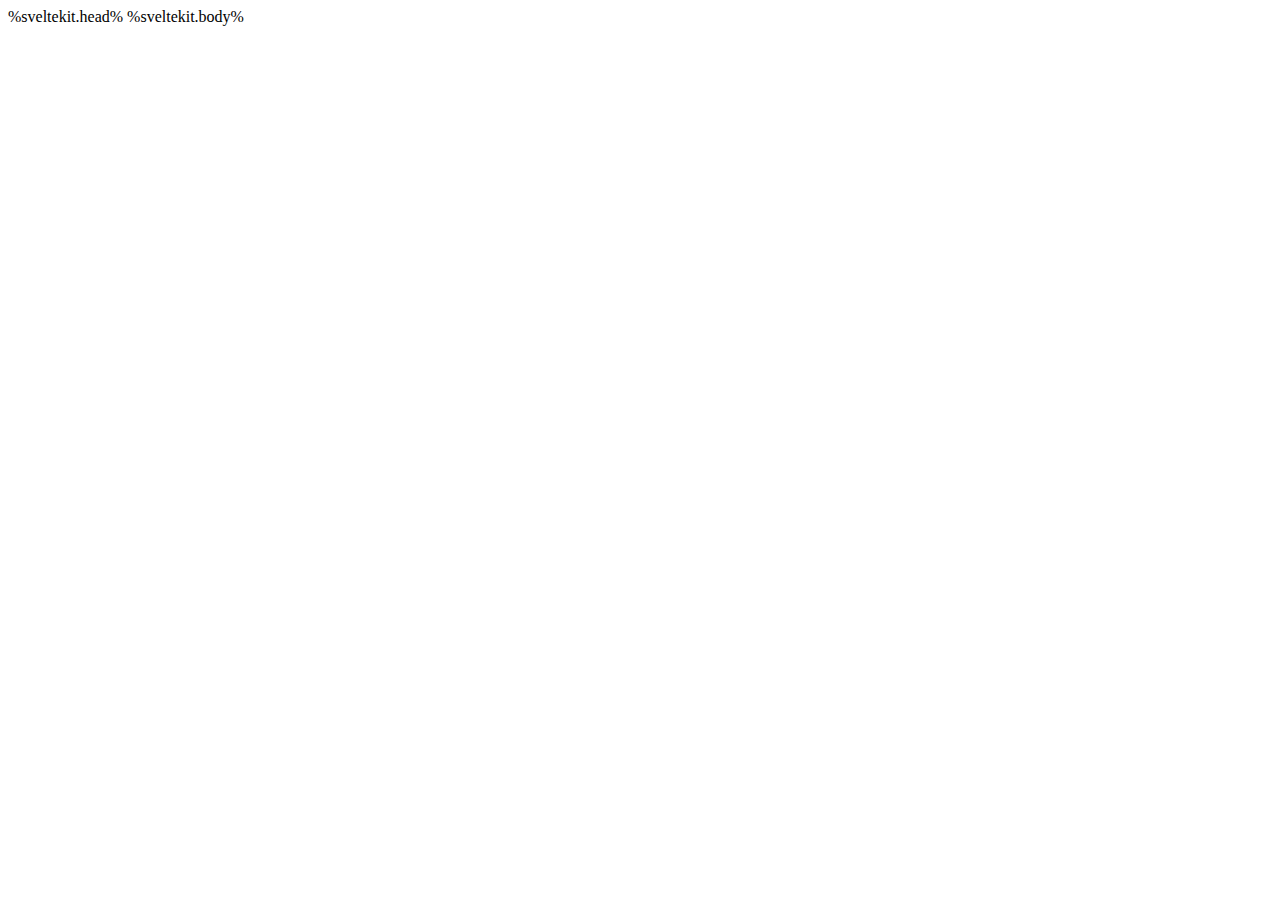
<file: SvelteTutorial/SvelteFrontend/src/app.html>
<!doctype html>
<html lang="en">
	<head>
		<meta charset="utf-8" />
		<link rel="icon" href="%sveltekit.assets%/favicon.png" />
		<meta name="viewport" content="width=device-width, initial-scale=1" />
		%sveltekit.head%
	</head>
	<body data-sveltekit-preload-data="hover">
		<div style="display: contents">%sveltekit.body%</div>
	</body>
</html>
</file>
